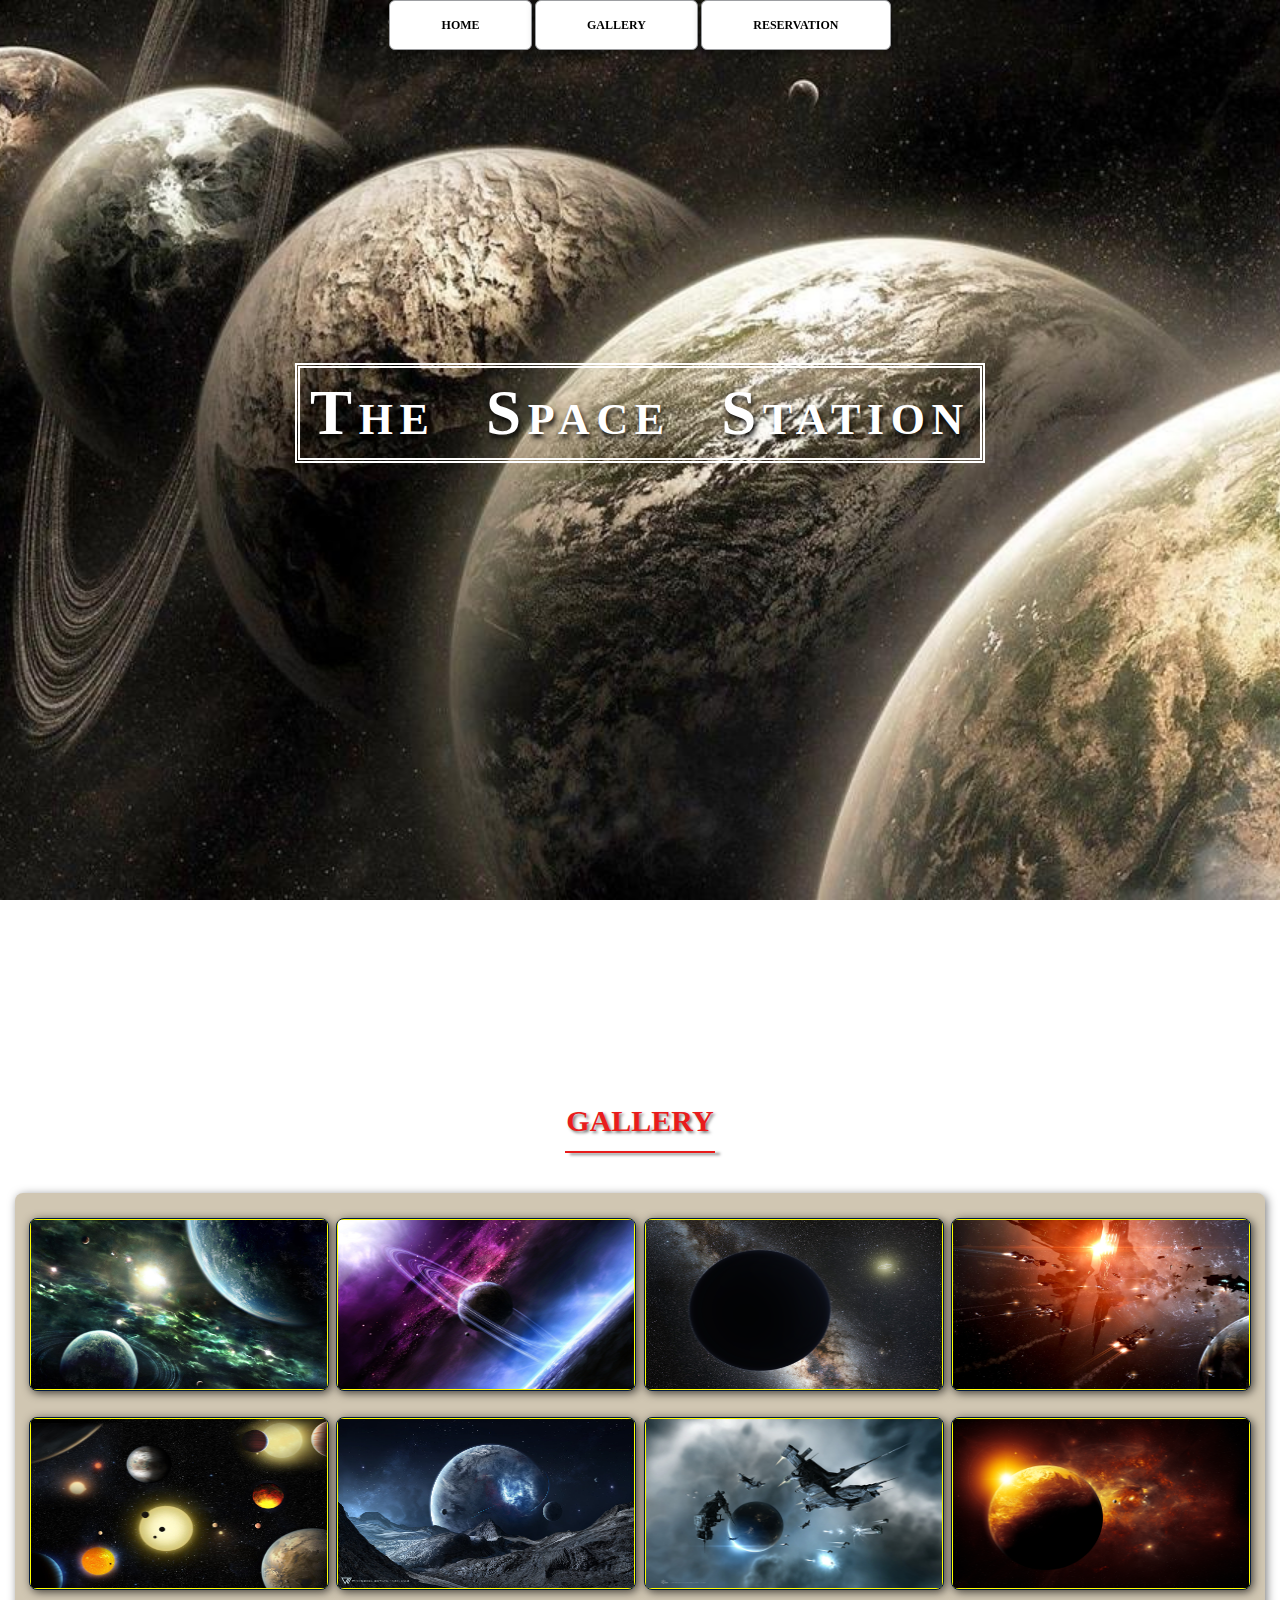
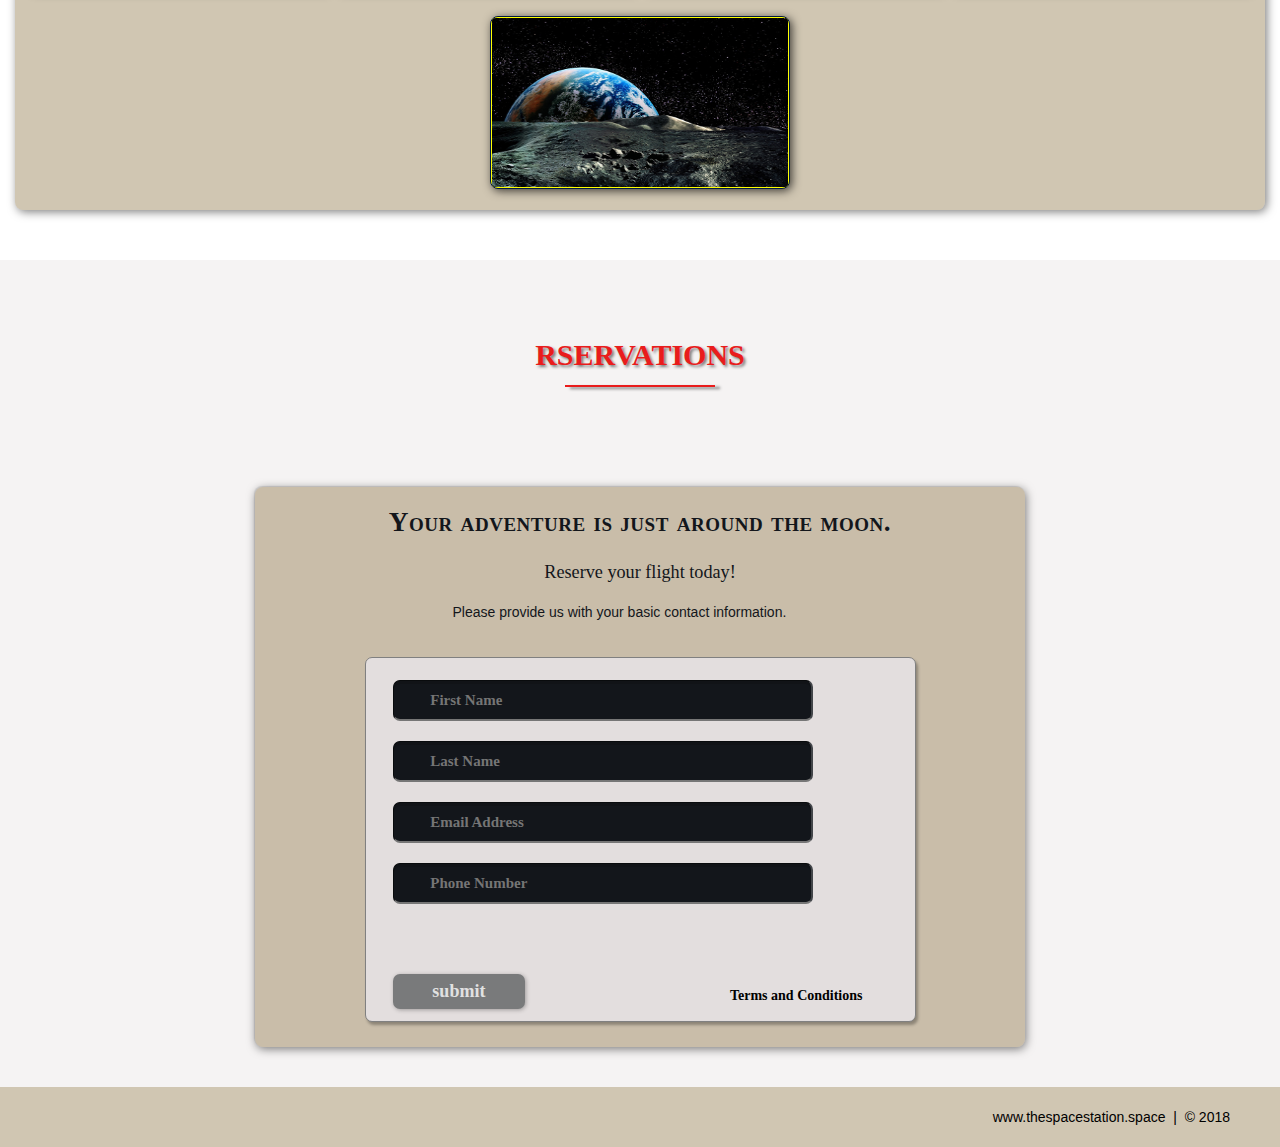
<file: index.html>
<DOCTYPE html>
<html lang="en">
	<head>
		<meta charset="utf-8">
		<title>The Space Station | Resort</title>
		<link rel="stylesheet" href="./css/shared.css">
		<link rel="stylesheet" href="./css/animations.css">
	</head>
	<body>
		
		<!----- NAV----->
		<div class="wrap">
			<div class="menu-container">
				<ul class="menu">
					<a href="#home"><li>HOME</li></a>
					<a href="#gallery"><li>GALLERY</li></a>
					<a href="#contact"><li>RESERVATION</li></a>
				</ul>
			</div>
		</div>
		<!-----End NAV----->
		
		<!-----HOME----->
		<div id="home">
			<div class="container">
				<div class="text-center">
					<span class="head-main">The Space Station</span>
				</div>
			</div>
		</div>
		<!------END HOME----->
		
		<!------GALLERY------>
		<Section id="gallery">
			<div class="container">
				<h1>Gallery</h1>
				<div class="flex-container">
					
					<!-----PHOTO-CONTAINER 1---->
					<div class="photo-container">
						<div class="photo">
							<img src="./images/thumb/thumbnail_1.png" alt="">
							<div class="photo-overlay">
								<h3>Click to Enlarge</h3>
								<p>We have several space launches departing daily, book your flight today!</p>
							</div>
						</div>
					</div>
					<!----END PHOTO-CONTAINER 1---->
				
									<!-----PHOTO-CONTAINER 2---->
					<div class="photo-container">
						<div class="photo">
							<img src="./images/thumb/thumbnail_2.png" alt="">
							<div class="photo-overlay">
								<h3>Click to Enlarge</h3>
								<p>We have several space launches departing daily, book your flight today!</p>
							</div>
						</div>
					</div>
					<!----END PHOTO-CONTAINER 2---->

					<!-----PHOTO-CONTAINER 3---->
					<div class="photo-container">
						<div class="photo">
							<img src="./images/thumb/thumbnail_3.png" alt="">
							<div class="photo-overlay">
								<h3>Click to Enlarge</h3>
								<p>We have several space launches departing daily, book your flight today!</p>
							</div>
						</div>
					</div>
					<!----END PHOTO-CONTAINER 3---->
								
					<!-----PHOTO-CONTAINER 4---->
					<div class="photo-container">
						<div class="photo">
							<img src="./images/thumb/thumbnail_4.png" alt="">
							<div class="photo-overlay">
								<h3>Click to Enlarge</h3>
								<p>We have several space launches departing daily, book your flight today!</p>
							</div>
						</div>
					</div>
					<!----END PHOTO-CONTAINER 4---->

					<!-----PHOTO-CONTAINER 5---->
					<div class="photo-container">
						<div class="photo">
							<img src="./images/thumb/thumbnail_5.png" alt="">
							<div class="photo-overlay">
								<h3>Click to Enlarge</h3>
								<p>We have several space launches departing daily, book your flight today!</p>
							</div>
						</div>
					</div>
					<!----END PHOTO-CONTAINER 5---->

					<!-----PHOTO-CONTAINER 6---->
					<div class="photo-container">
						<div class="photo">
							<img src="./images/thumb/thumbnail_6.png" alt="">
							<div class="photo-overlay">
								<h3>Click to Enlarge</h3>
								<p>We have several space launches departing daily, book your flight today!</p>
							</div>
						</div>
					</div>
					<!----END PHOTO-CONTAINER 6---->

					<!-----PHOTO-CONTAINER 7---->
					<div class="photo-container">
						<div class="photo">
							<img src="./images/thumb/thumbnail_7.png" alt="">
							<div class="photo-overlay">
								<h3>Click to Enlarge</h3>
								<p>We have several space launches departing daily, book your flight today!</p>
							</div>
						</div>
					</div>
					<!----END PHOTO-CONTAINER 7---->

					<!-----PHOTO-CONTAINER 8---->
					<div class="photo-container">
						<div class="photo">
							<img src="./images/thumb/thumbnail_8.png" alt="">
							<div class="photo-overlay">
								<h3>Click to Enlarge</h3>
								<p>We have several space launches departing daily, book your flight today!</p>
							</div>
						</div>
					</div>
					<!----END PHOTO-CONTAINER 8---->

					<!-----PHOTO-CONTAINER 9---->
					<div class="photo-container">
						<div class="photo">
							<img src="./images/thumb/thumbnail_9.png" alt="">
							<div class="photo-overlay">
								<h3>Click to Enlarge</h3>
								<p>We have several space launches departing daily, book your flight today!</p>
							</div>
						</div>
					</div>
					<!----END PHOTO-CONTAINER 9---->

					
				</div>
			</div>
		</section>
		<!-----END GALLERY------>
		
		<!------RSVP--------->
		<section id="contact">
			<div class="container">
				<div class="heading-padding">
					<h1 class="heading-padding">Rservations</h1>
					<div class="reservation">
						<h2><span>Your adventure is just around the moon.</span>
							<br/>Reserve your flight today!
						</h2>
						<p class="rsvp-text">
							Please provide us with your basic contact information.
						</p>
						<div class="form-rsvp">
							<form action="" method="post">
								<input class="rsvp" type="text" value="" placeholder="First Name">
								<input class="rsvp" type="text" value="" placeholder="Last Name">
								<input class="rsvp" type="text" value="" placeholder="Email Address">
								<input class="rsvp" type="text" value="" placeholder="Phone Number">
								<div class="form-spacer">
									<label class="terms">Terms and Conditions</label>
								</div>
								<div class="submit">
									<input type="submit" value="submit">
								</div>
							</form>
					</div>
				</div>
			</div>
		</section>
	
		<div id="footer">
			www.thespacestation.space &nbsp;|&nbsp; &copy; 2018
		</div>
	
	</body>
	
</html>
</file>
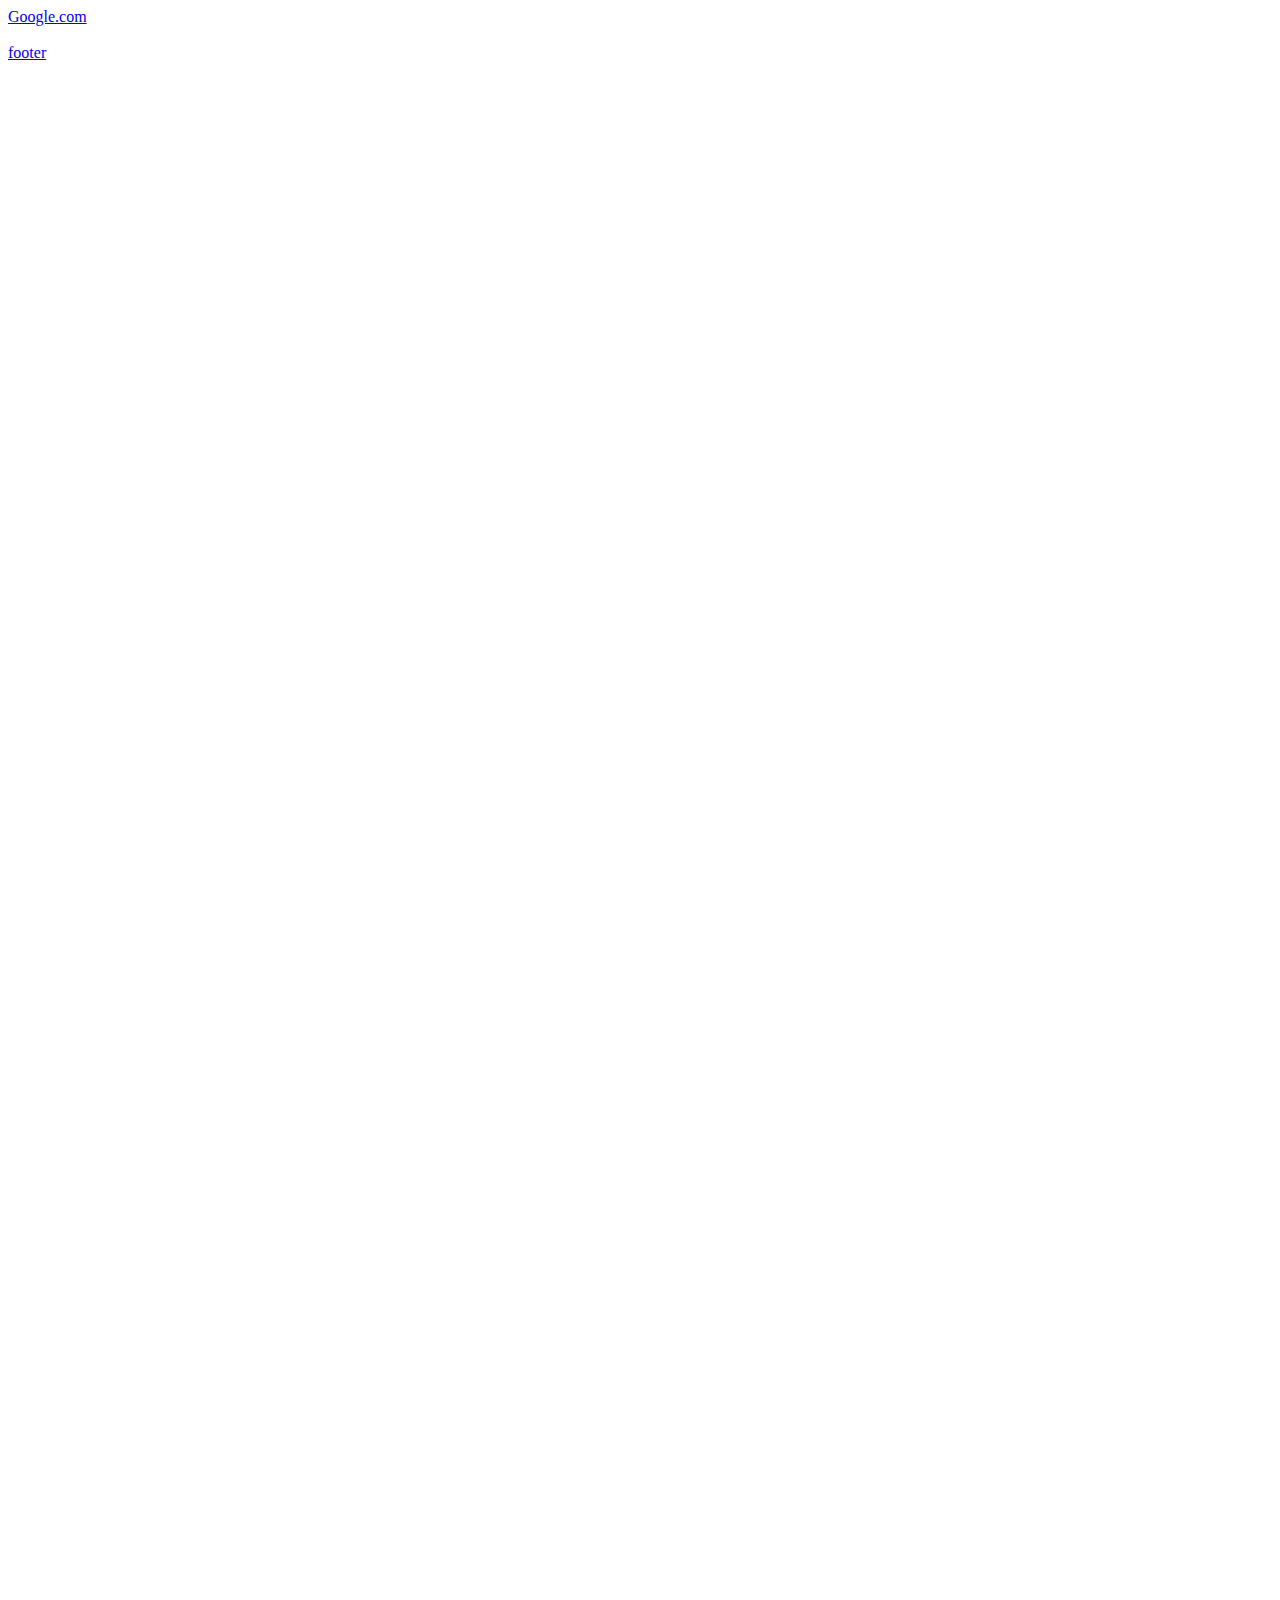
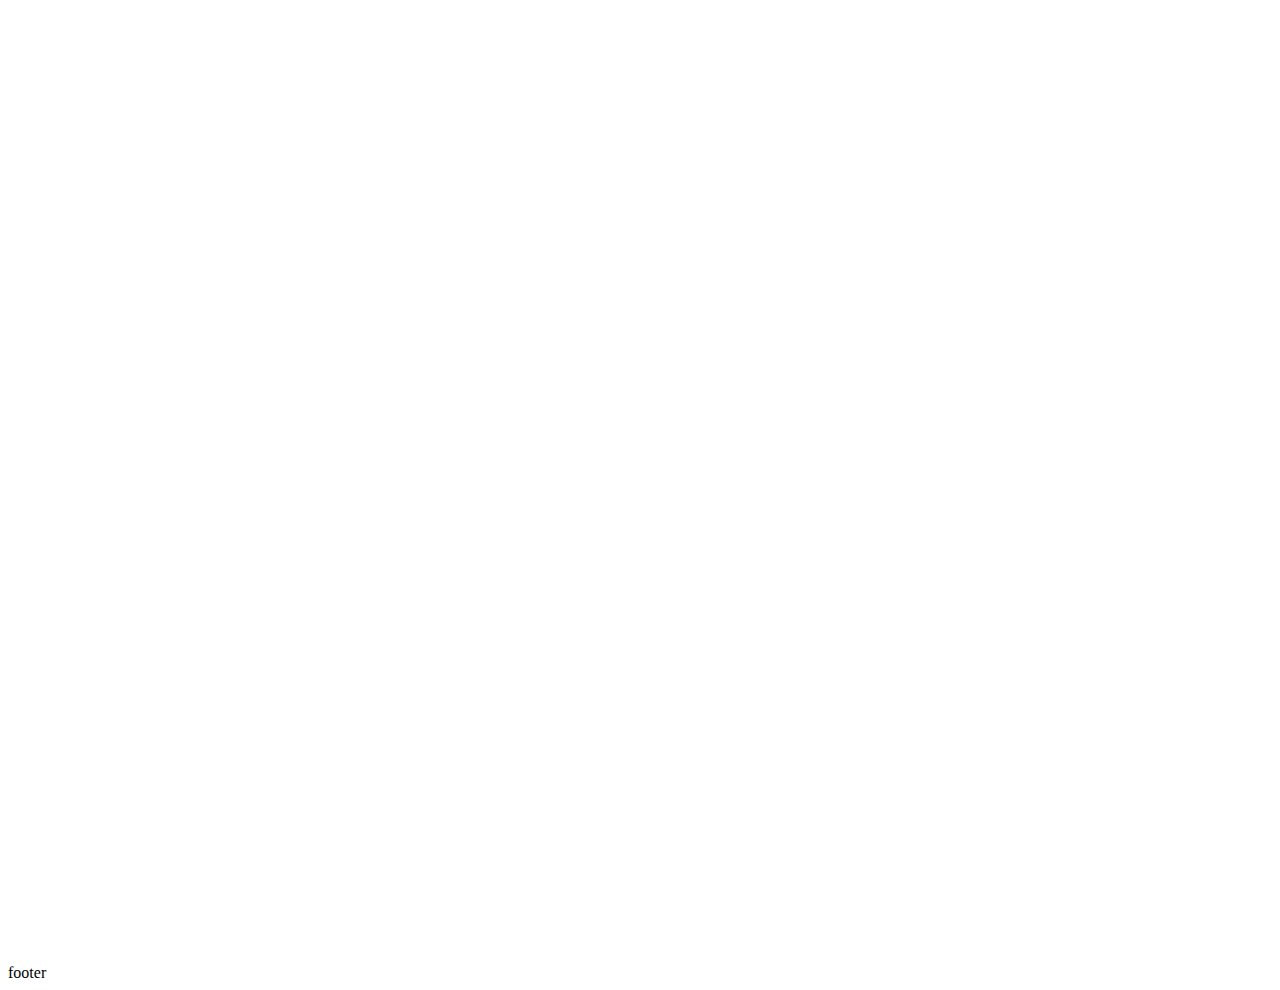
<file: anchor_Demo.html>
<!DOCTYPE html>
<html lang='en'>
	<head>
		<meta charset="utf-8">
		<title>Anchor Example</title>
	</head>
	<body>
	
		<div id="nav">
			<a href="https://www.google.com/" target="_new">Google.com</a>
		</div>
		
		<br />
		
		<a href="#footer">footer</a>
		
		
		<br />
		<br />
		<br />
		<br />
		<br />
		<br />
		<br />
		<br />
		<br />
		<br />
		<br />
		<br />
		<br />
		<br />
		<br />
		<br />
		<br />
		<br />
		<br />
		<br />
		<br />
		<br />
		<br />
		<br />
		<br />
		<br />
		<br />
		<br />
		<br />
		<br />
		<br />
		<br />
		<br />
		<br />
		<br />
		<br />
		<br />
		<br />
		<br />
		<br />
		<br />
		<br />
		<br />
		<br />
		<br />
		<br />
		<br />
		<br />
		<br />
		<br />
		<br />
		<br />
		<br />
		<br />
		<br />
		<br />
		<br />
		<br />
		<br />
		<br />
		<br />
		<br />
		<br />
		<br />
		<br />
		<br />
		<br />
		<br />
		<br />
		<br />
		<br />
		<br />
		<br />
		<br />
		<br />
		<br />
		<br />
		<br />
		<br />
		<br />
		<br />
		<br />
		<br />
		<br />
		<br />
		<br />
		<br />
		<br />
		<br />
		<br />
		<br />
		<br />
		<br />
		<br />
		<br />
		<br />
		<br />
		<br />
		<br />
		<br />
		<br />
		<br />
		<br />
		<br />
		<br />
		<br />
		<br />
		<br />
		<br />
		<br />
		<br />
		<br />
		<br />
		<br />
		<br />
		<br />
		<br />
		<br />
		<br />
		<br />
		<br />
		<br />
		<br />
		<br />
		<br />
		<br />
		<br />
		<br />
		<br />
		<br />
		<br />
		<br />
		<br />
		<br />
		<br />
		<br />
		<br />
		<br />
		<br />
		<br />
		
		<div id="footer">
			footer
		</div>
		
		
		
		
		
		
		
		
	</body>
</html>
</file>
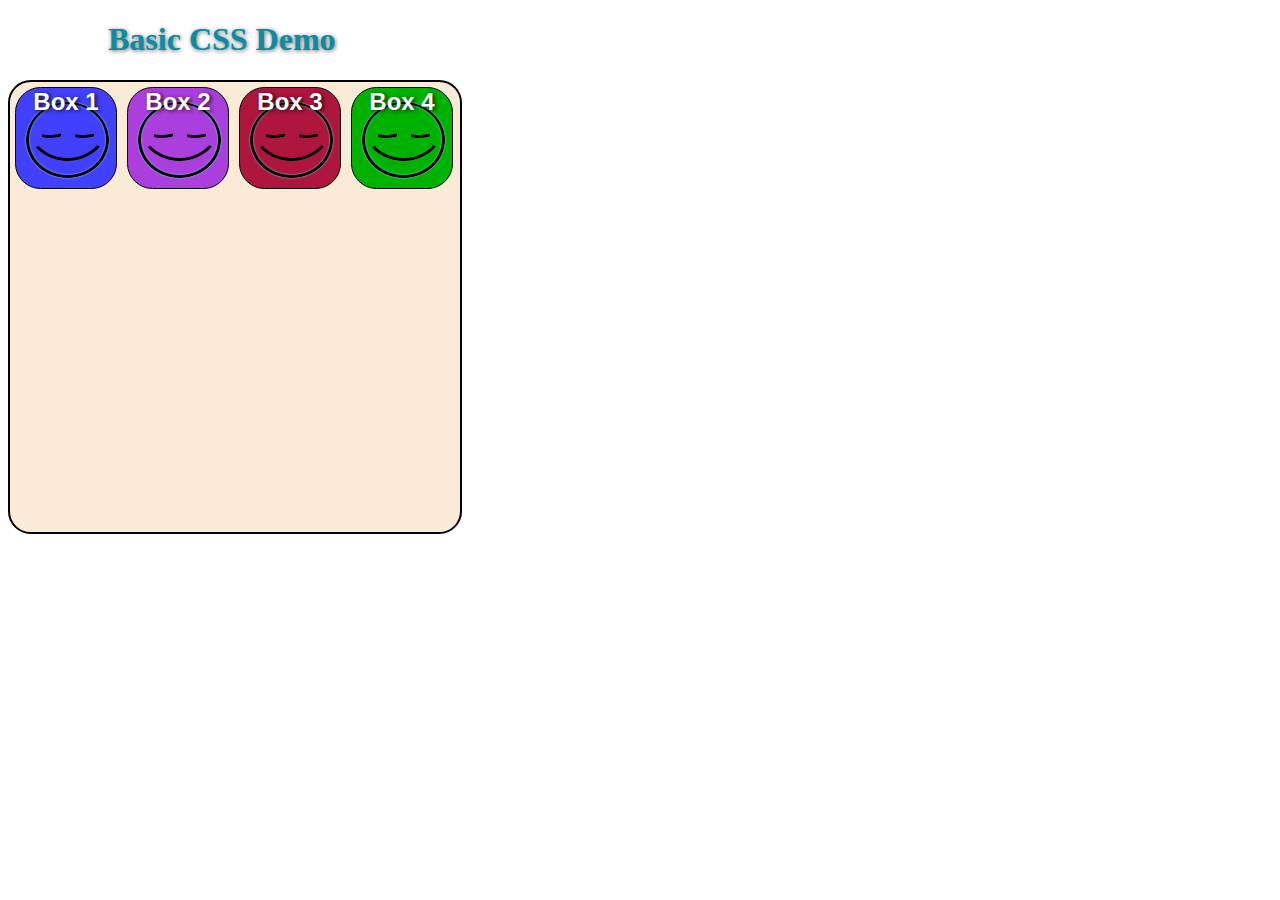
<file: basic_css_demo_1.html>
<!DOCTYPE html>
<html lang="en">
	<head>
		<meta charset="utf-8">
		<title>Basic HTML Template</title>
		<link rel="stylesheet" href="./css/basic_style.css">
	</head>
	<body>
	
	<div>
		<h1>Basic CSS Demo</h1>
	</div>
	
	<div class="container">
		<div class="squares">
			<p>Box 1</p>
		</div>
	
		<div class="squares"> 
			<p>Box 2</p>
		</div>
		
		<div class="squares"> 
			<p>Box 3</p>
		</div>
		
		<div class="squares">
			<p>Box 4</p>
		</div>
		
	</div>
	
	
	</body>
	
</html>
</file>
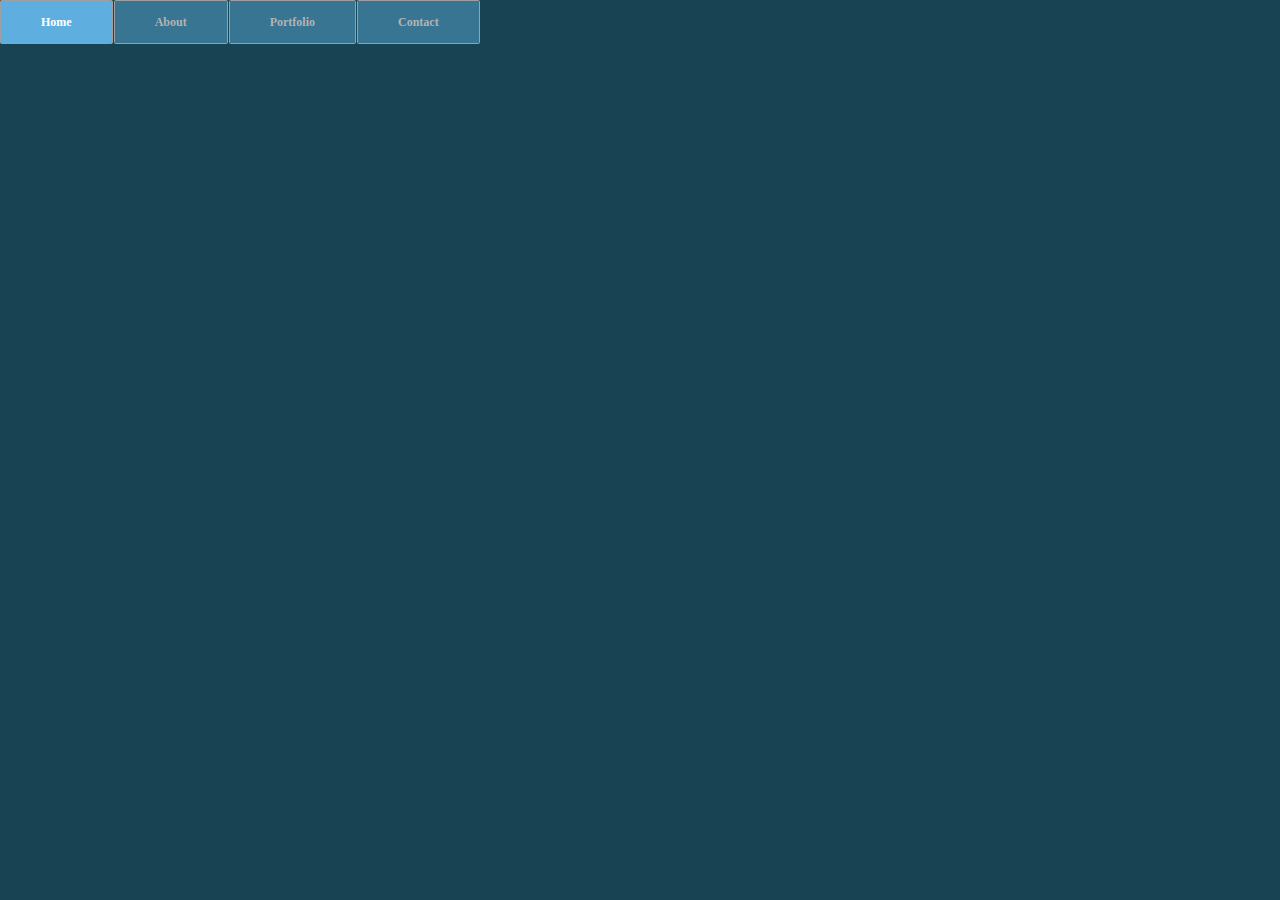
<file: css_menue_rollover.html>
<!DOCTYPE html>
<html>
	<head>
		<meta charset="utf-8">
		<title>Basic HTML Template</title>
		<link rel="stylesheet" href="./css/menu_rollover.css">
	
	</head>
	<body>
		
		<div class="wrap">
			<div class="menu-container">
				<ul class="menu">
					<li>Home</li>
					<li>About</li>
					<li>Portfolio
						<ul class="submenu">
							<li>Page 1</li>
							<li>Page 2</li>
							<li>Page 3</li>
							<li>Page 4</li>
				
						</ul>
					</li>
					<li>Contact</li>
				</ul>
			</div>
			
		</div>
	
	
	
	</body>


</html>
</file>
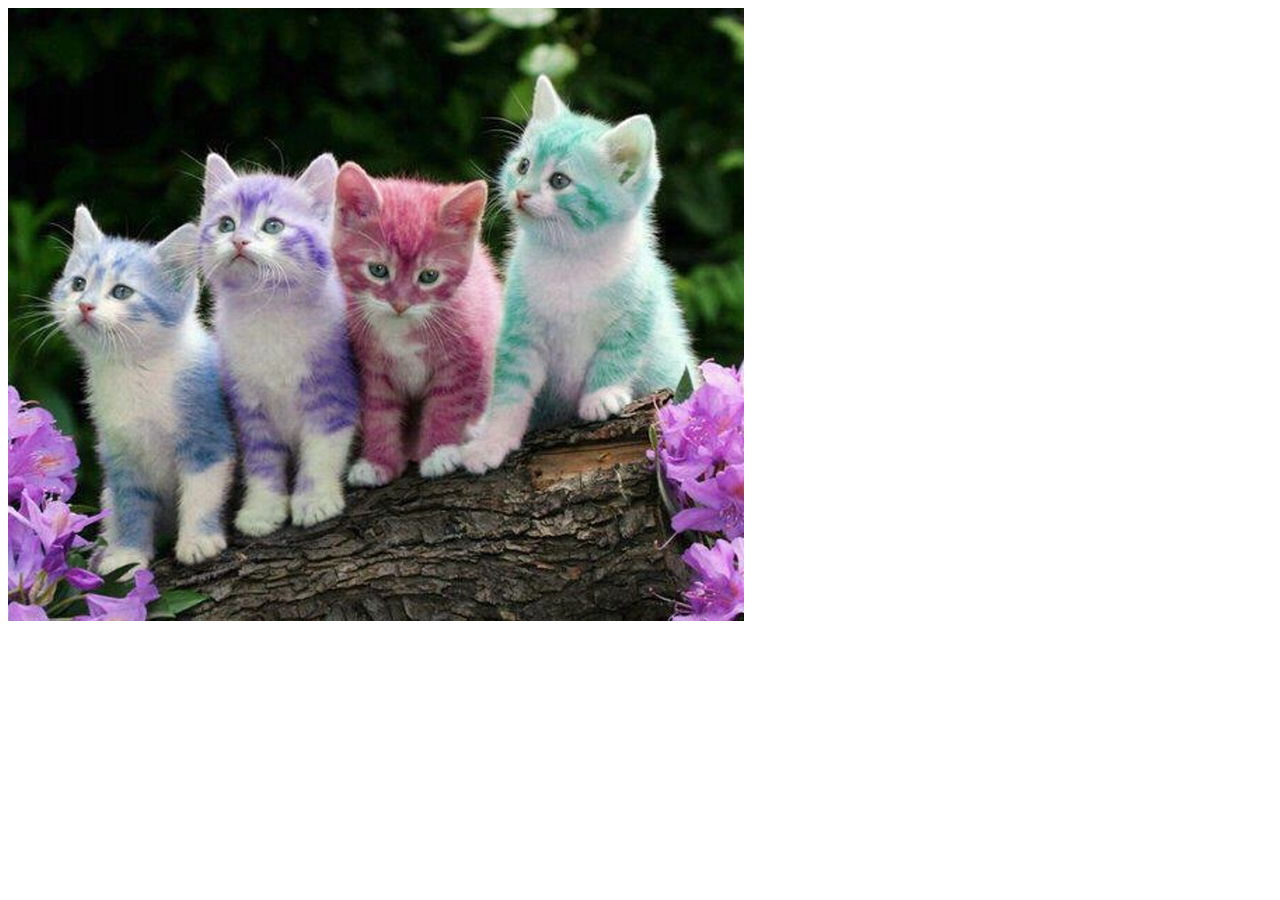
<file: img_demo.html>
<!DOCTYPE html>
<html>
	<head>
		<meta charset="utf-8">
		<title>IMG Example</title>
		<body>
			
			<div>
				<img src="./images/kittens.jpg" alt="picture of kittens">
			</div>
		</body>
	</head>
</html>
</file>
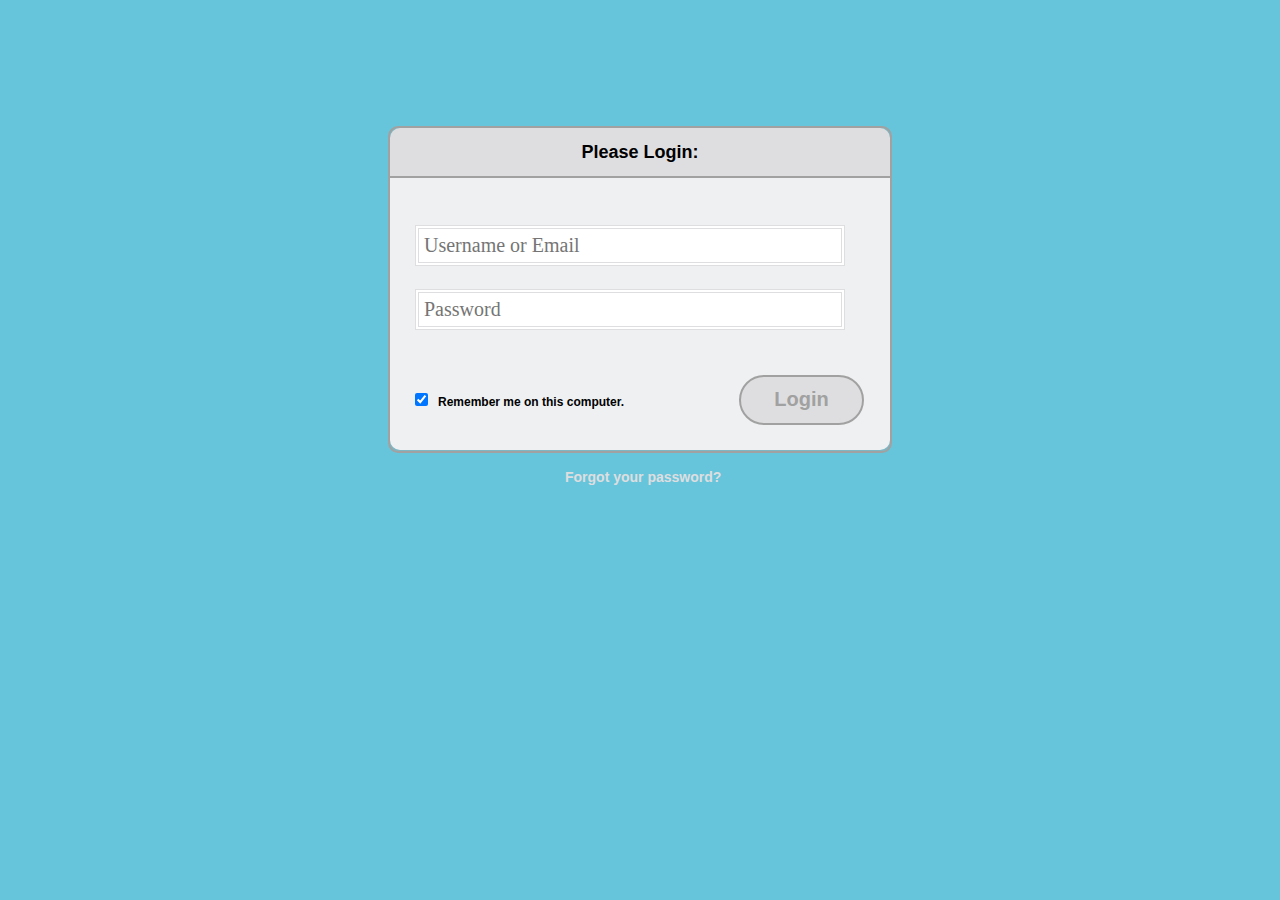
<file: login.html>
<DOCTYPE html>
<html lang="en">
	<head>
		<title>Login form Demo</title>
		<meta http-equiv="Content Type" content="text/html; charset=utf-8">
		<meta content="width=device-width,initial-scale=1.0" name="viewpoint">
		<link rel="stylesheet" href="./css/login_style.css">
		<title>Basic HTML Template</title>
	</head>
	
	<body>
		<div class="container">
			<div class="login">
				<div class="form_header">Please Login:</div>
				<form>
					<input type="text" class="txt" id="uname" placeholder="Username or Email"></input><br>
					<input type="password" class="txt" id="pass" placeholder="Password"></input><br>
					<input type="checkbox" class="chk" id="remember" value="remember" checked><span class="rem">Remember me on this computer.</span></input>
					<button type="button" class="btn">Login</button>
				</form>
				<div class="forgot">
					<a href="#">Forgot your password?</a>
				</div>
			</div>
		</div>
	
	
	
	</body>
	
</html>
</file>
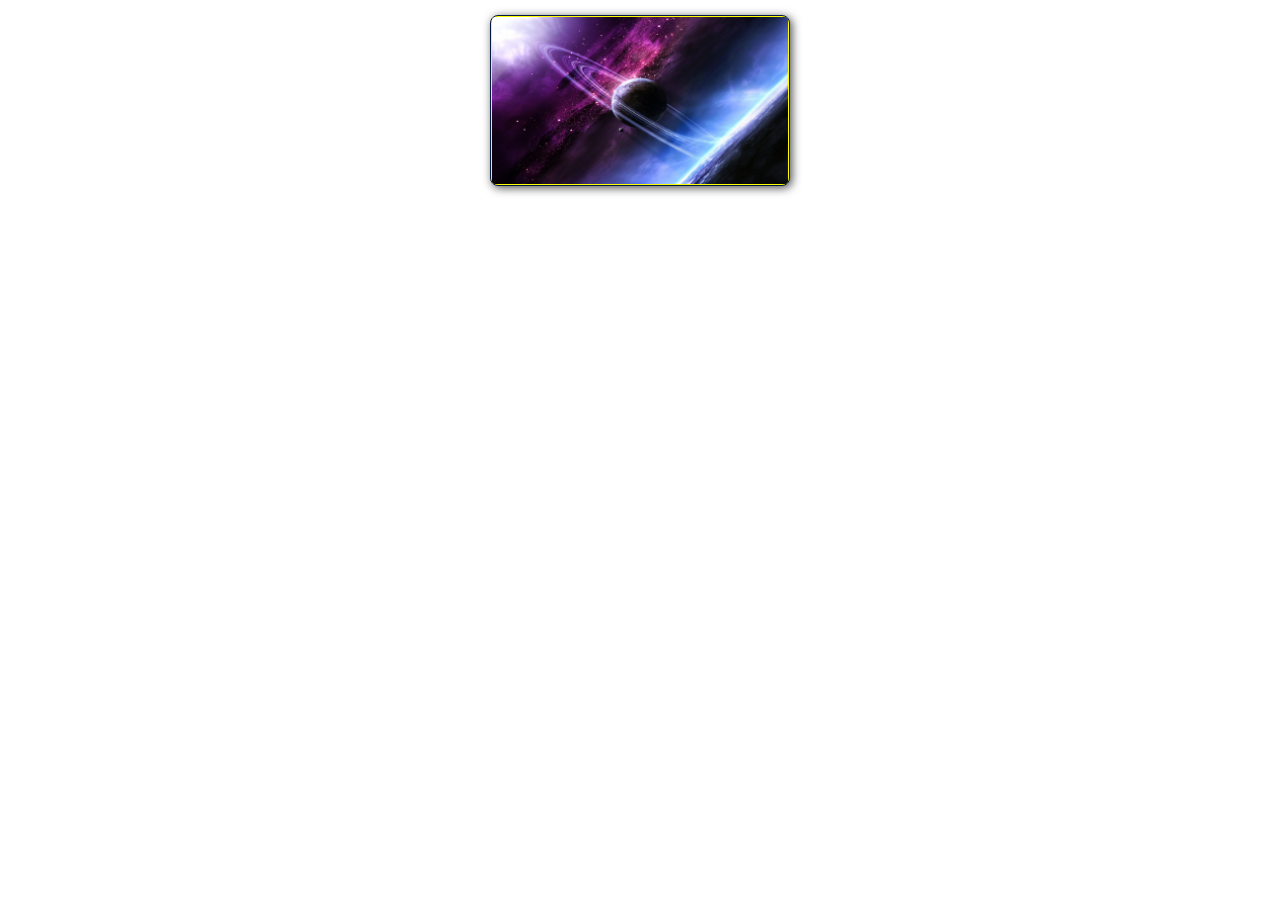
<file: photo-package.html>
<!DOCTYPE html>
<html lang="en">
	<head>
		<meta charset="utf-8">
		<title>The Space Station | Resort</title>
		<link rel="stylesheet" href="./css/photo_style.css">
	</head>
	<body>
		
		<div class="photo-container">		
			<div class="photo">
				<img src="./images/thumb/thumbnail_2.png" alt="">
				<div class="photo-overlay">
					<h3 class="white-head">Click to Enlarge</h3>
					<p>We have several space launches departing daily, book your flight today!</p>
				</div>
			</div>
		</div>
	
	
	</body>
</html>
</file>
<file: css/shared.css>
html{
	font-family: sans-sherif;
	font-size: 62.5%;
	-webkit-tap-highlight-color: rgba(0, 0, 0, 0);
	-webkit-text-size-adjust: 100%;
	-ma-text-size-adjust: 100%;
}

body {
	font-size: 14px;
	margin: 0;
	font-family: "Helvetica Neue", Helvetica, Arial, sans-sherif;
	line-height: 1.42857143;
	color: #333;
	background-color: #fff;
}

footer,
nav {
	display: block;
}

h1, h2, h3, h4, h5, h6 {
	font-family: 'Open Sans', sans-sherif;
}

h1 {
	line-height: 50px;
	font-weight: 900;
	font-size: 30px;
	text-transform: uppercase;
	text-align: center;
	color: #E91C1C;
	text-shadow: 2px 2px 3px rgba(0,0,0, .5);
}

h1::after {
	display: block;
	content:"";
	height: 2px;
	width: 150px;
	background: #E91C1C;
	margin: 5px auto 40px;
	box-shadow: 5px 2px 3px rgba(0,0,0, .5);
	
}

h2 {
	line-height: 50px;
	color: #E91C1C;
}

h3 {
	line-height: 30px;
	padding-bottom: 20px;
}

h4 {
	padding-top: 25px;
	line-height: 40px;
	padding-bottom: 0px;
	font-size: 22px;
	font-weight: 900;
}

p {
	font-weight: 300;
	line-height: 30px;
	padding-bottom: 15px;
}

.text-center {
	text-align: center;
}

.heading-padding {
	padding-bottom: 40px;
}

section {
	padding-top: 50px;
	margin-top: 50px;
}

.navbar {
	height: 105px;
	max-height: 340px;
	display: block;
}

.container {
	padding-right: 15px;
	padding-left: 15px;
	margin-right: auto;
	margin-left: auto;
}

.container-fluid {
	padding-right: 15px;
	padding-left: 15px;
	margin-right: auto;
	margin-left: auto;
}

.row {
	margin-right: -15px;
	margin-left: -15px;
}

.clearfix:after;
.container:after;
.navbar:after {
	clear: both;
	display: table;
	content: " ";
}

.wrap {
	height: 100%;
	width: 100%;
	Position: absolute;
	overflow: hidden;
	top: 0;
	left: 0;
	text-align: center;
}

.menu-container {
	max-height: 340px;
	margin: 0% auto;
	content: " ";
	width: 100%;
	position: fixed;
	z-index: 100;
}

#home {
	background: url(../images/planets.jpg) no-repeat 50% 50%;
	background-attachment: fixed;
	-webkit-background-size: cover;
	-moz-background-size: cover;
	-o-background-size: cover;
	background-size: cover;
	width: 100%;
	width: 100%;
	display: block;
	height: auto;
	padding-top: 350px;
	padding-bottom: 500px;
	color: #fff;
}

.head-main {
	text-shadow: 2px 4px 5px rgba(0,0,0, 0.9);
	font-variant: small-caps;
	color: #fff;
	letter-spacing: 5pt;
	word-spacing: 21pt;
	font-size: 4.5em;
	text-align: left;
	font-family: impact, sans-sherif;
	line-height: 2;
	font-weight: 900;
	border: 5px double #fff;
	padding: 10px;
}

.head-sub-main {
	font-size: 23px;
	font-weight: 500;
	padding: 50px 20px 10px 20px;
	text-transform: uppercase;
}

.head-last {
	font-size: 10px;
	font-weight: 900;
	padding: 5px 20px 20px 20px;
	border: 1px dotted #fff;
	padding: 5px;
}

.flex-container {
	display: -webkit-flex;
	display: flex;
	flex-wrap: wrap;
	padding: 10px;
	border-radius: 8px;
	margin: 0px auto;
	background-color: rgba(100,65,0,.3);
	box-shadow: 2px 2px 10px 0 rgba(0,0,0,0.5);
}

#contact {
	background-color: #f5f3f3;
}
.reservation {
	width: 60%;
	padding: 10px;
	border-radius: 8px;
	margin: 0px auto;
	background-color: rgba(100,65,0,.3);
	box-shadow: -1px -1px 1px 0 rgba(0,0,0,0.1), 1px 2px 10px 0 rgba(0,0,0,0.5);
}

.reservation h2 {
	width: 70%;
	text-align: center;
	margin: 0 auto;
	color: #13161B;
	font-weight: 500;
	font-size: 1.3em;
	letter-spacing: 0pt;
	word-spacing: 0pt;
}

.reservation h2 span {
	width: 70%;
	text-align: center;
	margin: 0 auto;
	color: #13161B;
	font-weight: 900;
	font-size: 1.5em;
	font-variant: small-caps;
	letter-spacing: .4pt;
	word-spacing: .3pt;
}

.reservation p {
	color: #13161B;
	width: 50%;
	margin: 0 auto;
}

.reservation form {
	font-size: 15px;
	outline: none;
	font-weight: 600;
	color: #8D8E8F;
	padding: 12px 12px;
	width: 70%;
	border: 1px solid #808080;
	margin: 2% auto;
	border-radius: 7px;
	background: rgb(227,222,222);
	box-shadow: 2px 3px 3px 0px rgba(0,0,0,0.3);
	font-family: 'Raleway', sans-sherif;
}

.reservation input[type="text"]{
	font-size: 15px;
	outline: none;
	font-weight: 600;
	color: #8D8E8F;
	padding: 2% 1% 2% 7%;
	width: 80%;
	border-top: 1px solid #090B0D;
	border-right: 2px solid #424549;
	border-left: 1px solid #090B0D;
	margin: 10px 1em;
	border-radius: 7px;
	background: #13161B;
	box-shadow: inset 0px 3px 0px 0px rgba(5,5,5,0.15);
	font-family: 'Raleway', sans-sherif
}

.reservation input[type=text]:hover {
	box-shadow: 0 0 18px rgba(100,65,0,.8);
}

.form-spacer {
	padding: 30px 39px;
} 


.terms {
	margin: 30px 1px 0 0;
}

.terms {
	margin-top: 11%;
	padding-left: 52px;
	font-size: 14px;
	line-height: 5px;
	color: #000;
	cursor: pointer;
	font-family: 'Raleway', sans-sherif;
	font-weight: 600;
	position: relative;
	display: inline;
	float: right;
}

.terms:hover {
	color: orange;
	text-decoration: underline;
}

.submit input[type="submit"] {
	color: rgb(225,225,225);
	cursor: pointer;
	border: none;
	font-weight: 900;
	outline: none;
	text-align: center;
	font-family: 'Raleway', sans-sherif;
	margin: 0px 3%;
	padding: 7px 0px;
	width: 25%;
	font-size: 18px;
	transition: border-color 0.3s color 0.3s background-color 0.3s;
	border-radius: 7px;
	background-color: #797a7b;
	box-shadow: 1px 1px 4px 0 rgba(0,0,0,0.3);
}

.submit input[type="submit"]:hover {
	color: #000;
	background-color: #8D8E8F;
	box-shadow: inset 1px 2px 15px 0 rgba(0,0,0,0.5);
}

#footer {
	background-color: rgba(100,65,0,.3);
	color: #000;
	text-shadow: 2px 2px 8px 0 (0,0,0,0.4);
	padding: 20px 50px 20px 50px;
	text-align: right;
}
</file>
<file: css/animations.css>
/*---------------------
MENU SECTION ANIMATION
----------------------*/
.menu {
	color: #f00;
	font: bold 12px/18px sans-sherif;
	text-align: center;
	display: inline;
	margin: 0% auto;
	padding: 0;
	list-style: none;
	text-decoration: none;
}

.menu li {
	color: #000;
	background-color: rgba(255,255,255,1);
	display: inline-block;
	margin: 0% auto;
	position: relative;
	padding: 15px 4%;
	border: 1px solid #9D9FA2;
	box-shadow: 2px 2px 10px 0 rgba(0,0,0,0.5);
	border-radius: 6px;
	cursor: pointer;
	transition-property: background;
	transition-duration: .4s;
	transition-delay: 0s;
	transition-timing-function: ease-in-out;
}

.menu li:hover {
	color: #f00;
	background-color: rgba(100,65,0,.3);
}

/*---------------------------
		GALLERY
----------------------------*/

.photo {
	position: relative;
	line-height: 0;
	margin-bottom: 2em;
	overflow: hidden;
	border-radius: 8px;
	padding: 1px;
	border: 1px solid #021a40;
	background-color: #ff0;
	box-shadow: 2px 2px 10px 0 rgba(0,0,0,0.7);
}

.photo-container {
	text-align: center;
	margin: 15px auto;
	width: 300px;
	height: 169px;
}

.photo-container img {
	max-width: 100%;
	width: 300px;
	height: 169px;
}

.photo-overlay {
	color: #fff;
	position: absolute;
	top: 0;
	right: 0;
	bottom: 0;
	left: 0;
	padding-left: 20px;
	padding-right: 20px;
	justify-content: center;
	align-items: center;
	background: rgba(0,0,0, .5);
}

.white-head {
	color: #C9BDAA;
	margin-top: 5%;
}

/*----------------------
Photo Overlay
-----------------------*/
.photo-overlay {
	opacity: 0;
	transition: opacity .5s;
	border-radius: 10px;
	cursor: pointer;
}

.photo-overlay:hover {
	opacity: 1;
}

.photo img {
	transition: transform .5s;
	transform-origin: 50% 50%;
}

.photo:hover img {
	transform: scale(1.1);
}
</file>
<file: css/basic_style.css>
body {
	background-color: #fff;
}

h1 {
	color: rgba(8,141,165,1);
	margin-left: 100px;
	text-shadow: 1px .5px 4px rgba(0,0,0,0.6);
}

.container {
	width: 450px;
	height: 450px;
	background-color: #faebd7;
	border: 2px solid black;
	border-radius: 5%;
}

/* ---------------------------------------- 
   SELECT ALL SQUARES IN THE ARRAY
   ------------------------------------------*/
   
   .container .squares:nth-child(-n+4){
	background-image: url("../images/icons/smileyface2.png");
	color: #fff;
	float: left;
	width: 100px;
	height: 100px;
	margin: 5px;
	border: 1px solid black;
	border-radius: 25%;
	cursor: pointer;
	transition: transform .5s ease-in-out;
	
   }
   
   /*----------------------------------------
   SELECT ALL SQUARES PARAGRAPHS IN THE ARRAY
   ------------------------------------------*/
   
   .squares:nth-child(-n+4) p{
	   font-family: "Helvetica Neue", Helvetica, Arial, sans-serif;
	   font-size: 1.5em;
	   font-weight: 900;
	   text-align: center;
	   margin: 0;
	   text-shadow: 2px 1px 4px rgba(0,0,0, 0.8);
   }
   
   /*-----------------------------------------
   INDIVIDUALLY SELECT A SQUARE IN THE ARRAY
   ------------------------------------------*/
   
   .squares:nth-child(1) {
	   background: #4240ff;
   }
   
   .squares:nth-child(2) {
	   background: #ab3fdd;
   }
   
   .squares:nth-child(3) {
	   background: #ae163e;
   }
   
   .squares:nth-child(4) {
	   background-color: #00b200;
   }
   
   /*------------------------------------------
   HOVER, TRANSLATE, & TRANSFORM EFFECT
   ------------------------------------------*/
   .container .squares:nth-child(-n+4):hover{
	   background-image: url("../images/icons/smileyface1.png");
	   transform: scale(.5);
	   animation-name: race;
	   animation-duration: 2.5s;
	   animation-iteration-count: infinite;
	   animation-timing-function: cubic-bezier(2.5,.2,.3,2);
   }
   
   .squares:nth-child(1):hover {
	   background: #13b4ff;
   }
   
   .squares:nth-child(2):hover{
	   background: #d861af;
   }   
   
   .squares:nth-child(3):hover{
	background: #81205f;   
   }
   
   .squares:nth-child(4):hover{
	   background: #77b800;
   }
   
   /*------------------------------------
    ANIMATION EFFECT
	-------------------------------------*/
	
	
@Keyframes race {
	   0%, 100% {
		   transform: translateY(0px);
		   background-image: url("../images/icons/smileyface1.png");
	   }
	   50% {
		   transform: translateY(330px);
	   }
   }
</file>
<file: css/menu_rollover.css>
body {
	background: #184352;
}

.wrap {
	top: 0;
	left: 0;
	height: auto;
	width: 100%;
}

.menu-container {
	top: 0;
	left: 0;
	position: absolute;
	width: 100%;
	background: #184352;
}

.menu {
	font: bold 12px/18px sans-sherif;
	text-align: center;
	display: inline;
	margin: 0;
	padding: 0;
	list-style: none;
}

.menu li {
	color: #B3B3B3;
	display: inline-block;
	margin-right: -2px;
	position: relative;
	padding: 12px 40px;
	border: 1px solid #9D9FA2;
	border-radius: 1.5px;
	background-color: #387593;
	cursor: pointer;
}

.menu li:hover{
	background-color: #5EAFDF;
	color: #fff;
}

.menu li:hover ul{
	display: block;
	opacity: 1;
	visibility: visible;
}

.submenu {
	padding: 0;
	left: 0;
	position: absolute;
	top: 43.5px;
	width: 125.5px;
	opacity: 0;
	visibility: hidden;
}

.submenu li {
	background-color: #387593;
	display: block;
	color: #B3B3B3;
}
</file>
<file: css/login_style.css>
body {
	background-color: #67c5db;
	font-size: 18px;
	font-family: "Helvetica Neue", Helvetica, Arial, sans-serif;
	line-height: 1em;
	font-weight: bold;
}

a, a:active, a:link, a:visited {
	color: #dedee0;
	font-size: 14px;
	text-decoration: none;
}

a:hover {
	color: #fff;
}

.container {
	width: 100%;
	height: 323px;
}

.login {
	border: 2px solid #a1a1a1;
	box-shadow: inset 0 0 5px #a1a1a1;
	border-radius: 10px;
	margin: 10% auto;
}

.form_header {
	width: 100%;
	height: 10%;
	background-color: #dedee0;
	border-bottom: 2px solid #a1a1a1;
	text-align: center;
	padding: 3% 0 0 0;
	border-radius: 10px 10px 0 0;
}

form {
	background-color: #eff0f2;
	padding: 5% 5%;
	border-radius: 0 0 10px 10px;
}

input[type="text"],
input[type="password"] {
	outline: none;
	font-family: caption;
	border: 4px double #dedee0;
	padding: 5px;
	margin: 5% 0 0 0;
}

input[type="text"]:focus,
input[type="password"]:focus {
	border: 0 0 5px #000;
	box-shadow: inset 0 0 10px #a1a1a1;
}

.btn {
	outline: none;
	color: #a1a1a1;
	font-weight: bold;
	text-align: center;
	border-radius: 25px;
	background-color: #dedee0;
	border: 2px solid #a1a1a1;
}

.btn:hover {
	color: #000;
	background-color: #dedee0;
	box-shadow: inset 0 0 5px #000;
}


.rem {
	font-size: 12px;
}

.forgot {
	width: 100%;
	font-size: 3em;
}

@media (min-width:500px) {
	.login {
		width: 500px;
		height: 323px;
	}
	input[type="text"],
	input[type="password"] {
		width: 430px;
		font-size: 20px;
	}
	.btn {
		font-size: 20px;
		width: 125px;
		height: 50px;
		margin: 45px 0 0 110px;
	}
	.forgot a {
		margin: 0 0 0 35%;
	}
	.chk {
		margin: 5% 0 0 0;
	}
	.rem {
		margin: 5% 0 0 10px;
	}
}

@media (max-width:499px) {
	.login {
		width: 300px;
		height: 297px;
		background-color: #eff0f2;
	}
	input[type="text"],
	input[type="password"] {
		width: 250px;
		font-size: 14px;
	}
	.btn {
		font-size: 14px;
		width: 225px;
		height: 40px;
		margin: 15% 0 0 7%;
	}
	.forgot a {
		margin: 0 0 0 25%;
	}
	.chk {
		margin: 6% 0 0 0;
	}
	.rem {
		margin: 6% 0 0 5%;
	}
}
</file>
<file: css/photo_style.css>
p {
	font-weight: 300;
	line-height: 30px;
	padding-bottom: 15px;
}

.photo {
	position: relative;
	line-height: 0;
	margin-bottom: 2em;
	overflow: hidden;
	border-radius: 8px;
	padding: 1px;
	border: 1px solid #021a40;
	background-color: #ff0;
	box-shadow: 2px 2px 10px rgba(0,0,0,0.7);
}

.photo-container {
	text-align: center;
	margin: 15px auto;
	width: 300px;
	height: 169px;
}

.photo-container img {
	max-width: 100%;
	width: 300px;
	height: 169;
}

.photo-overlay {
	color: #fff;
	position: absolute;
	top: 0;
	right: 0;
	bottom: 0;
	left: 0;
	padding-left: 20px;
	padding-right: 20px;
	justify-content: center;
	align-items: center;
	background: rgba(0,0,0, .5);
}

.white-head {
	color: #C9BDAA;
	margin-top: 5%;
	line-height: 30px;
	padding-bottom: 20px;
}

.photo-overlay {
	opacity: 0;
	transition: opacity .1s;
	border-radius: 10px;
	cursor: pointer;
}

.photo-overlay p {
	width: 100%;
	height: 100%;
	color: #fff;
}

.photo-overlay:hover {
	opacity: 1;
}

.photo img {
	transition: transform .5s;
	transform-origin: 50% 50%;
}

.photo:hover img {
	transform: scale(1.1);
}
</file>
